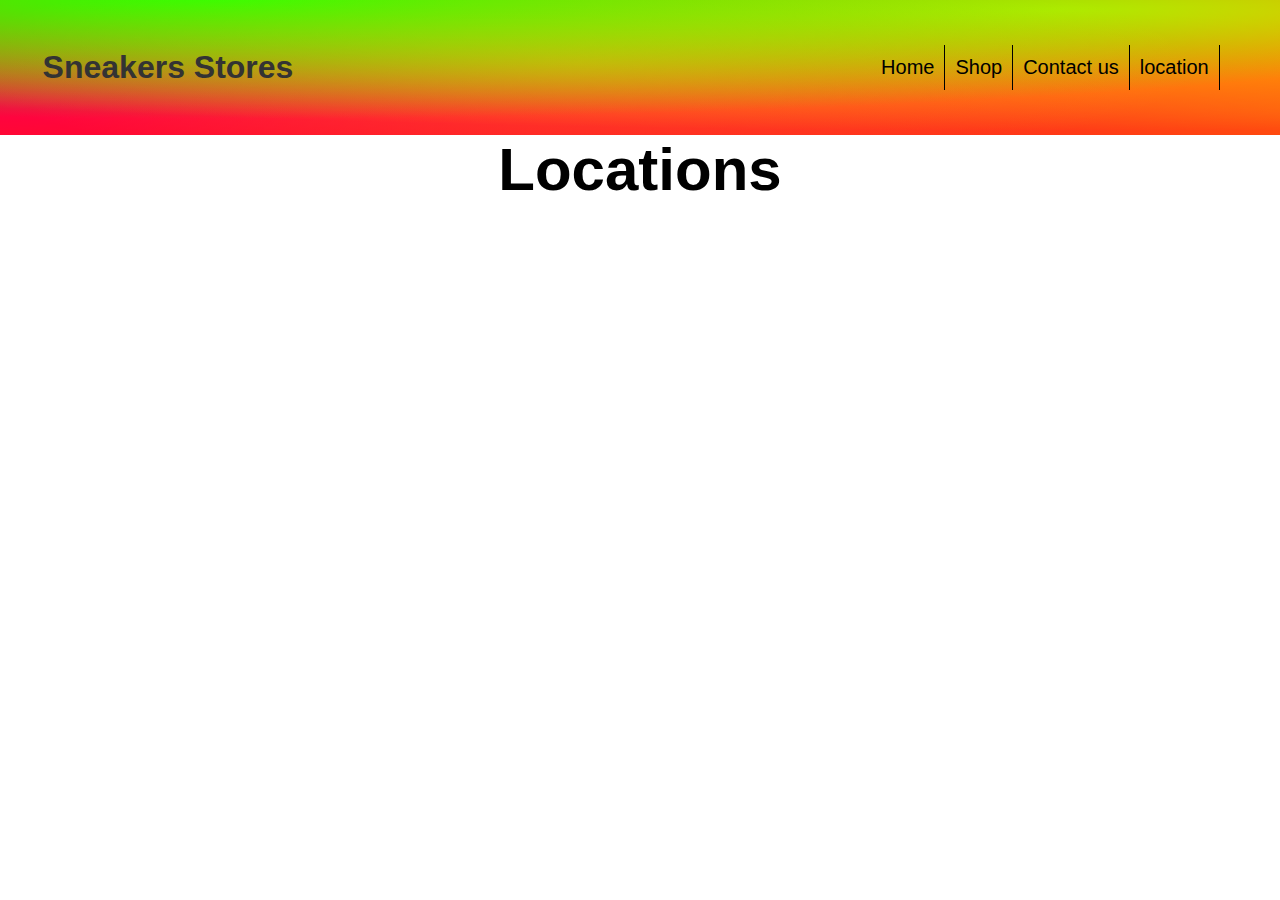
<file: location.html>
<!DOCTYPE html>
<html lang="en">
<head>
  <meta charset="UTF-8">
  <meta name="viewport" content="width=device-width, initial-scale=1.0">
  <link rel="stylesheet" href="./hhh.css  ">
  <link rel="stylesheet" href="./styles.css">
  <title>Document</title>
</head>
<body> <header>
  <div class="navbar">
  
  <h1>Sneakers Stores</h1>
  <div class="nav-items">
  
    
      <a href="index.html">Home</a>
      <a href="carttry.html">Shop</a>
      <a href="contactus.html">Contact us</a>
      <a href="location.html">location</a>
      
      
  
  
  </div>
  </div>
</header>
  <div class="location">
  <h3>Locations</h3>
  <iframe src="https://www.google.com/maps/embed?pb=!1m18!1m12!1m3!1d3216.197031120301!2d88.3753883582496!3d26.768652665570176!2m3!1f0!2f0!3f0!3m2!1i1024!2i768!4f13.1!3m3!1m2!1s0x39e441297b764937%3A0xc464d98ddba99ed2!2sSiliguri%20Institute%20Of%20Technology!5e1!3m2!1sen!2sin!4v1724219639290!5m2!1sen!2sin" width="600" height="450" style="border:0;" allowfullscreen="" loading="lazy" referrerpolicy="no-referrer-when-downgrade" style="border:0;" allowfullscreen="" loading="lazy" referrerpolicy="no-referrer-when-downgrade"></iframe><br>
  
</div>
</body>
</html>
</file>
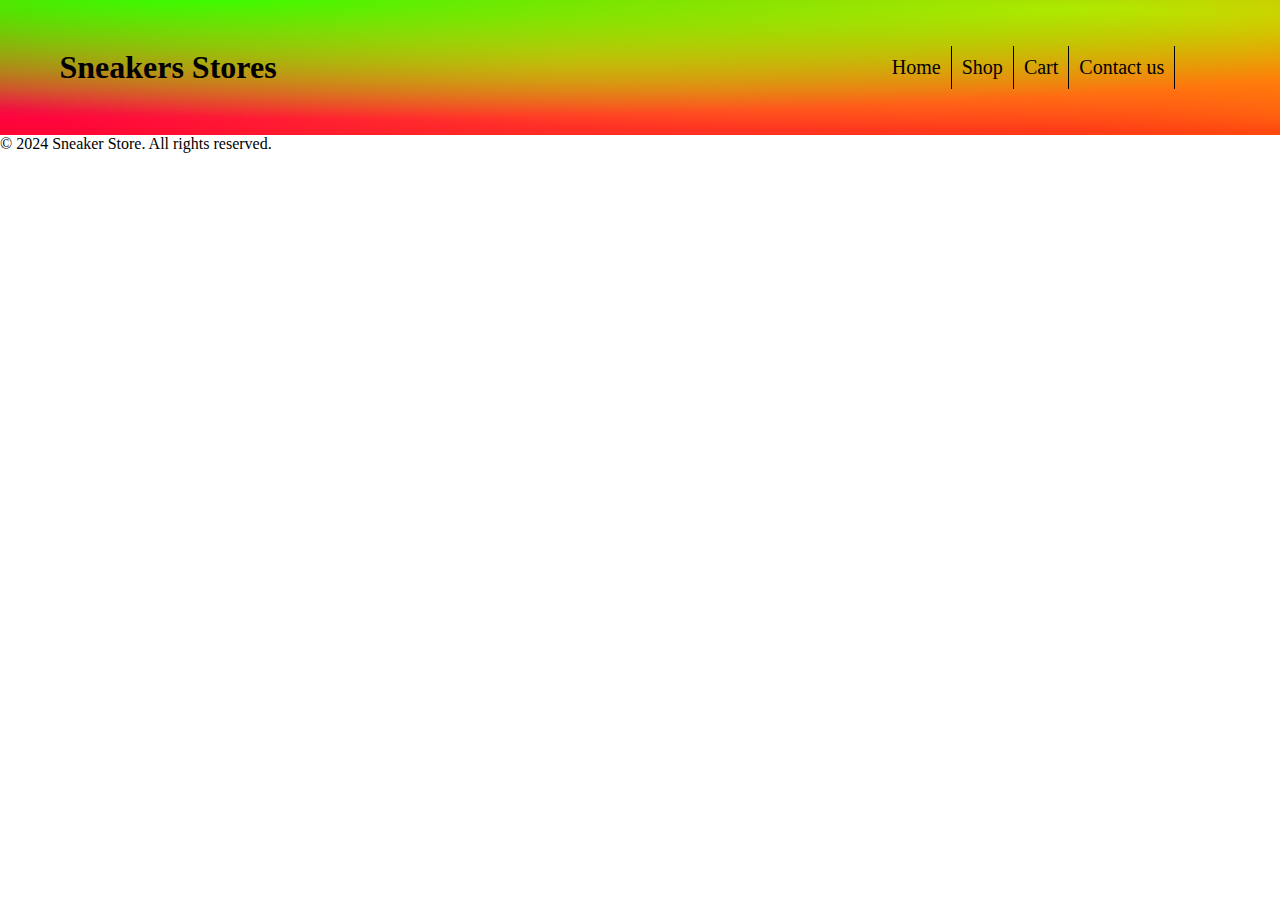
<file: products.html>
<!DOCTYPE html>
<html lang="en">
<head>
    <meta charset="UTF-8">
    <meta name="viewport" content="width=device-width, initial-scale=1.0">
    <title>Products - Sneaker Store</title>
    <link rel="stylesheet" href="styles.css">
</head>
<body>
    <header>
        <div class="navbar">
        
        <h1>Sneakers Stores</h1>
        <div class="nav-items">
        
          
            <a href="index.html">Home</a>
            <a href="carttry.html">Shop</a>
            <a href="carttry.html">Cart</a>
            <a href="contactus.html">Contact us</a>
            
        
        
        </div>
        </div>
      </header> 

 
 
    
    <footer>
        <p>&copy; 2024 Sneaker Store. All rights reserved.</p>
    </footer>
    <script src="./script.js"></script>
</body>
</html>
</file>
<file: hhh.css>
.navbar {
  height: 15vh;
  width: 100%;
  background-color: aqua;
  display: flex;
  justify-content: center;
  align-items: center;
  background-size: 100% 100%;
  background-position: 0px 0px,0px 0px,0px 0px,0px 0px,0px 0px;
  background-image: radial-gradient(49% 81% at 45% 47%, #FFE20345 0%, #073AFF00 100%),radial-gradient(113% 91% at 17% -2%, #31FF00FF 1%, #FF000000 99%),radial-gradient(142% 91% at 83% 7%, #FFDB00FF 1%, #FF000000 99%),radial-gradient(142% 91% at -6% 74%, #FF0049FF 1%, #FF000000 99%),radial-gradient(142% 91% at 111% 84%, #FF7000FF 0%, #FF0000FF 100%);
  

}
a{
  padding: 10px;
  font-size: 20px;
  color: black;
  text-decoration: none;
  border-right: 1px solid black;
  height: 5vh;
  display: flex;
  justify-content: center;
  align-items: center;
}
.nav-items{
  width: 30%;
  display: flex;
  justify-content: center;
  align-items: center;
  margin-left: 35rem;
 
  
}
.nav-items li a {
  
  text-decoration: none ;
  
  
}
body {
  font-family: Arial, sans-serif;

}
*{
  margin: 0;
  padding: 0;
  box-sizing: border-box;
}
h1, h2 {
  color: #333;
}

.product-container {
  display: flex;
  gap: 20px;
  margin-bottom: 30px;
}

.product {
  background: #eb3c3c;
  border: 1px solid #ddd;
  padding: 10px;
  border-radius: 5px;
  width: 150px;
  text-align: center;
  height: 20rem;
  width: 15rem;
  display: flex;
  justify-content: center;
  align-items: center;
  flex-direction: column;
}

.product h2 {
  font-size: 1.2em;
  margin-bottom: 10px;
}

.product p {
  font-size: 1em;
  margin-bottom: 10px;
}

button.add-to-cart {
  padding: 5px 10px;
  background: #28a745;
  color: #fff;
  border: none;
  border-radius: 5px;
  cursor: pointer;
}

button.add-to-cart:hover {
  background: #218838;
}

.cart-container {
  background: #fff;
  padding: 15px;
  border-radius: 5px;
  border: 1px solid #ddd;
  width: 300px;
}

#cart-items {
  list-style: none;
  padding: 0;
  margin: 0 0 20px;
}

#cart-items li {
  display: flex;
  justify-content: space-between;
  padding: 5px 0;
  border-bottom: 1px solid #ddd;
}

#cart-total {
  font-weight: bold;
}

button.checkout {
  padding: 10px 15px;
  background: #007bff;
  color: #fff;
  border: none;
  border-radius: 5px;
  cursor: pointer;
  margin-top: 10px;
  width: 100%;
}

button.checkout:hover {
  background: #0069d9;
}

#checkout-message {
  margin-top: 15px;
  color: #28a745;
  font-weight: bold;
  text-align: center;
}

.hidden {
  display: none;
}
img{
  height: 70%;
  width: 80%;
  border-radius: 10px;
  margin-bottom: 20px;
}
.containCart
{
  height: 90vh;
  width: 100%;
  background-color: #eb3c3c78;
  display: flex;
  justify-content: center;
  align-items: center;
  flex-direction: column;
}
/* locatikon */

.location{
  height: 100%;
  width: 100%;
  display: flex;
  justify-content: center;
  align-items: center;
  flex-direction: column;
}
.address{
  height: 20vh;
  width:  100%;
  font-size: 20px;
  display: flex;
  justify-content: flex-start;
  padding: 20px;
}
iframe{
  
  width: 100%;
  height: 600px;
}
h3{
  font-size: 60px;
  font-family: 'Gill Sans', 'Gill Sans MT', Calibri, 'Trebuchet MS', sans-serif;
}
</file>
<file: styles.css>
* {
  padding: 0;
  margin:  0;
  box-sizing: border-box;

}

.navbar {
  height: 15vh;
  width: 100%;
  background-color: aqua;
  display: flex;
  justify-content: center;
  align-items: center;
  background-size: 100% 100%;
  background-position: 0px 0px,0px 0px,0px 0px,0px 0px,0px 0px;
  background-image: radial-gradient(49% 81% at 45% 47%, #FFE20345 0%, #073AFF00 100%),radial-gradient(113% 91% at 17% -2%, #31FF00FF 1%, #FF000000 99%),radial-gradient(142% 91% at 83% 7%, #FFDB00FF 1%, #FF000000 99%),radial-gradient(142% 91% at -6% 74%, #FF0049FF 1%, #FF000000 99%),radial-gradient(142% 91% at 111% 84%, #FF7000FF 0%, #FF0000FF 100%);
  

}
a{
  padding: 10px;
  font-size: 20px;
  color: black;
  text-decoration: none;
  border-right: 1px solid black;
}
.nav-items{
  width: 30%;
  display: flex !important;
  justify-content: center;
  align-items: center;
  margin-left: 35rem;
  
}
.nav-items li a {
  
  text-decoration: none ;
}
.one {
  height: 90vh;
  width: 100%;
  background-image: url(./assests/a-close-up-shot-of-a-stylish-pair-of-new-balance-s-yo2fDi2bTceYM6Xv0w-hoA-UV9UVlr-T_aEUxIYV1skrA.jpeg);
  background-repeat: no-repeat;
  background-size: cover;
  display: flex;
  justify-content: center;
  align-items: center;
}
.img-container{
  display: flex;
  justify-content: center;
  align-items: center;
  flex-direction: column;
  /* From https://css.glass */
  background: rgba(255, 255, 255, 0.2);
  border-radius: 16px;
  box-shadow: 0 4px 30px rgba(0, 0, 0, 0.1);
  backdrop-filter: blur(2.7px);
  -webkit-backdrop-filter: blur(2.7px);
  height: 50vh;
  width:  80%;
  }
.img-container h2{
   font-size: 80px;
   color: white;
   
  
}
span{
  font-size: 80px;
  color: gold;
}
.img-container P{
  height: 6vh;
  font-size: 30px;
  color: rgb(4, 4, 4);
}
button{
  cursor: pointer;
  height: 10vh;
  width: 30%;
  font-size: 30px;
  font-weight: bold;
  background-color: yellow;
  border-radius: 10px;
   margin-top: 40px;

}
/* Shop CSS part */
.shop{
  height: 100vh;
  width: 100%;
  background-image: url(assests/composition-black-friday-shopping-cart-with-copy-space.jpg);
  display: flex;
  justify-content: flex-start;
  align-items: center;
  flex-direction: column;
  background-size: cover;

}
.shop h2{
  font-size: 60px;
  color: white;
  font-family:'Gill Sans', 'Gill Sans MT', Calibri, 'Trebuchet MS', sans-serif;
}
  

.product{
  margin-top: 60px;
  background-color: tomato;
  display: flex;
  justify-content: center;
  align-items: center;
  height: 70%;
  width: 300px;
  flex-direction: column;
  margin-left: 10px;
  
}

.productCover{
  width: 100%;
  display: flex;
height: 90vh;

}
.btn{
  cursor: pointer;
  height: 10vh;
  width: 30vh;
  font-size: 15px;
  font-weight: bold;
  background-color: rgb(252, 252, 252);
  border-radius: 10px;
  margin-bottom: 10px;

}
/* cart csss */
</file>
